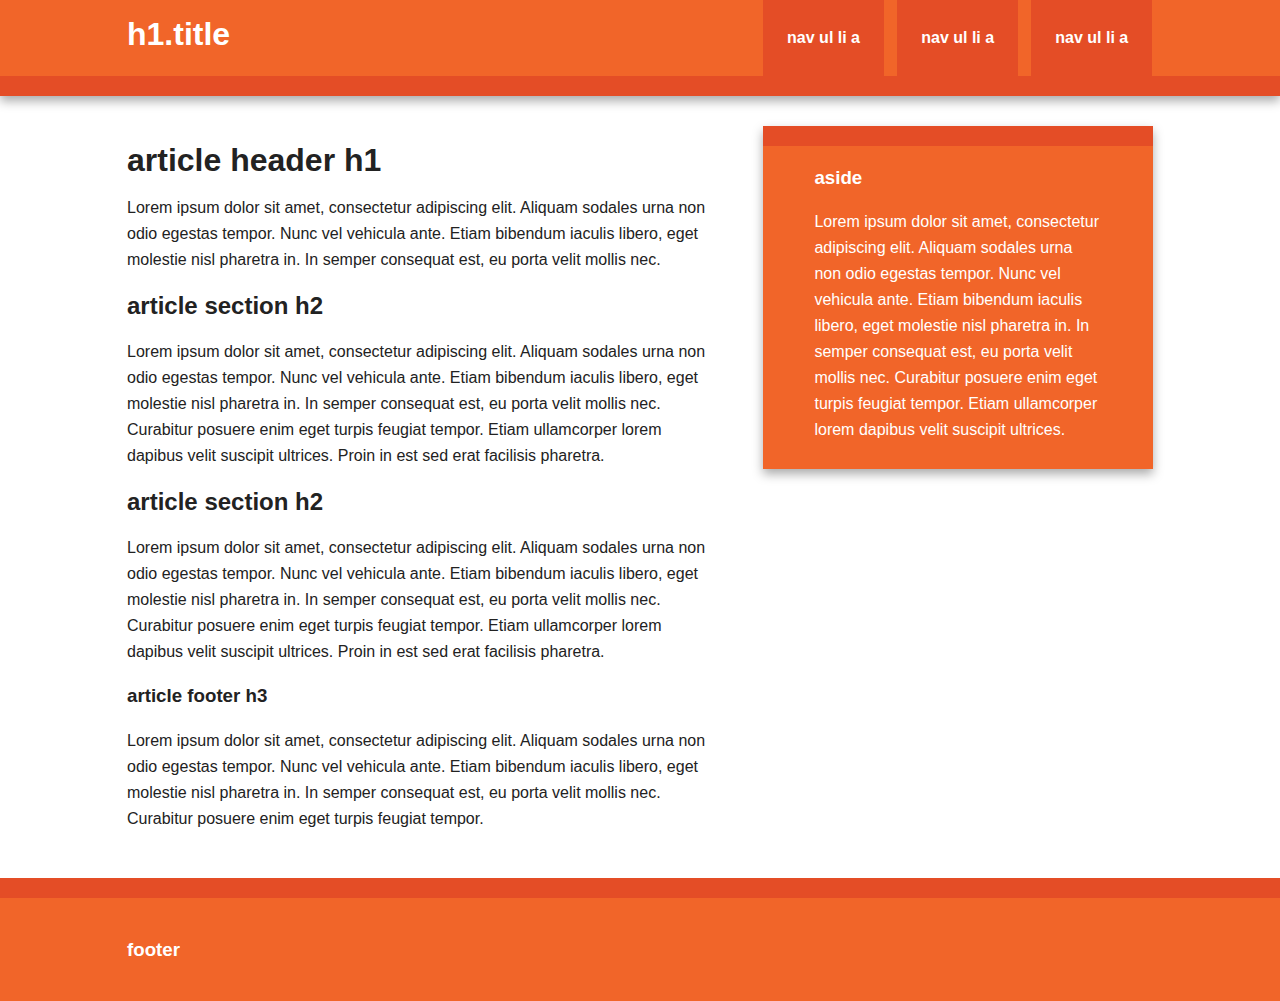
<file: initializr/index.html>
<!DOCTYPE html>
<!--[if lt IE 7]>      <html class="no-js lt-ie9 lt-ie8 lt-ie7"> <![endif]-->
<!--[if IE 7]>         <html class="no-js lt-ie9 lt-ie8"> <![endif]-->
<!--[if IE 8]>         <html class="no-js lt-ie9"> <![endif]-->
<!--[if gt IE 8]><!--> <html class="no-js"> <!--<![endif]-->
    <head>
        <meta charset="utf-8">
        <meta http-equiv="X-UA-Compatible" content="IE=edge,chrome=1">
        <title></title>
        <meta name="description" content="">
        <meta name="viewport" content="width=device-width, initial-scale=1">

        <link rel="stylesheet" href="css/normalize.min.css">
        <link rel="stylesheet" href="css/main.css">

        <!--[if lt IE 9]>
            <script src="js/vendor/html5-3.6-respond-1.1.0.min.js"></script>
        <![endif]-->
    </head>
    <body>
        <!--[if lt IE 7]>
            <p class="browsehappy">You are using an <strong>outdated</strong> browser. Please <a href="http://browsehappy.com/">upgrade your browser</a> to improve your experience.</p>
        <![endif]-->

        <div class="header-container">
            <header class="wrapper clearfix">
                <h1 class="title">h1.title</h1>
                <nav>
                    <ul>
                        <li><a href="#">nav ul li a</a></li>
                        <li><a href="#">nav ul li a</a></li>
                        <li><a href="#">nav ul li a</a></li>
                    </ul>
                </nav>
            </header>
        </div>

        <div class="main-container">
            <div class="main wrapper clearfix">

                <article>
                    <header>
                        <h1>article header h1</h1>
                        <p>Lorem ipsum dolor sit amet, consectetur adipiscing elit. Aliquam sodales urna non odio egestas tempor. Nunc vel vehicula ante. Etiam bibendum iaculis libero, eget molestie nisl pharetra in. In semper consequat est, eu porta velit mollis nec.</p>
                    </header>
                    <section>
                        <h2>article section h2</h2>
                        <p>Lorem ipsum dolor sit amet, consectetur adipiscing elit. Aliquam sodales urna non odio egestas tempor. Nunc vel vehicula ante. Etiam bibendum iaculis libero, eget molestie nisl pharetra in. In semper consequat est, eu porta velit mollis nec. Curabitur posuere enim eget turpis feugiat tempor. Etiam ullamcorper lorem dapibus velit suscipit ultrices. Proin in est sed erat facilisis pharetra.</p>
                    </section>
                    <section>
                        <h2>article section h2</h2>
                        <p>Lorem ipsum dolor sit amet, consectetur adipiscing elit. Aliquam sodales urna non odio egestas tempor. Nunc vel vehicula ante. Etiam bibendum iaculis libero, eget molestie nisl pharetra in. In semper consequat est, eu porta velit mollis nec. Curabitur posuere enim eget turpis feugiat tempor. Etiam ullamcorper lorem dapibus velit suscipit ultrices. Proin in est sed erat facilisis pharetra.</p>
                    </section>
                    <footer>
                        <h3>article footer h3</h3>
                        <p>Lorem ipsum dolor sit amet, consectetur adipiscing elit. Aliquam sodales urna non odio egestas tempor. Nunc vel vehicula ante. Etiam bibendum iaculis libero, eget molestie nisl pharetra in. In semper consequat est, eu porta velit mollis nec. Curabitur posuere enim eget turpis feugiat tempor.</p>
                    </footer>
                </article>

                <aside>
                    <h3>aside</h3>
                    <p>Lorem ipsum dolor sit amet, consectetur adipiscing elit. Aliquam sodales urna non odio egestas tempor. Nunc vel vehicula ante. Etiam bibendum iaculis libero, eget molestie nisl pharetra in. In semper consequat est, eu porta velit mollis nec. Curabitur posuere enim eget turpis feugiat tempor. Etiam ullamcorper lorem dapibus velit suscipit ultrices.</p>
                </aside>

            </div> <!-- #main -->
        </div> <!-- #main-container -->

        <div class="footer-container">
            <footer class="wrapper">
                <h3>footer</h3>
            </footer>
        </div>

        <script src="//ajax.googleapis.com/ajax/libs/jquery/1.11.1/jquery.js"></script>
        <script>window.jQuery || document.write('<script src="js/vendor/jquery-1.11.1.js"><\/script>')</script>

        <script src="js/main.js"></script>

        <!-- Google Analytics: change UA-XXXXX-X to be your site's ID. -->
        <script>
            (function(b,o,i,l,e,r){b.GoogleAnalyticsObject=l;b[l]||(b[l]=
            function(){(b[l].q=b[l].q||[]).push(arguments)});b[l].l=+new Date;
            e=o.createElement(i);r=o.getElementsByTagName(i)[0];
            e.src='//www.google-analytics.com/analytics.js';
            r.parentNode.insertBefore(e,r)}(window,document,'script','ga'));
            ga('create','UA-XXXXX-X');ga('send','pageview');
        </script>
    </body>
</html>
</file>
<file: initializr/css/main.css>
/*! HTML5 Boilerplate v4.3.0 | MIT License | http://h5bp.com/ */

html,
button,
input,
select,
textarea {
    color: #222;
}

html {
    font-size: 1em;
    line-height: 1.4;
}

::-moz-selection {
    background: #b3d4fc;
    text-shadow: none;
}

::selection {
    background: #b3d4fc;
    text-shadow: none;
}

hr {
    display: block;
    height: 1px;
    border: 0;
    border-top: 1px solid #ccc;
    margin: 1em 0;
    padding: 0;
}

audio,
canvas,
img,
video {
    vertical-align: middle;
}

fieldset {
    border: 0;
    margin: 0;
    padding: 0;
}

textarea {
    resize: vertical;
}

.browsehappy {
    margin: 0.2em 0;
    background: #ccc;
    color: #000;
    padding: 0.2em 0;
}


/* ===== Initializr Styles ==================================================
   Author: Jonathan Verrecchia - verekia.com/initializr/responsive-template
   ========================================================================== */

body {
    font: 16px/26px Helvetica, Helvetica Neue, Arial;
}

.wrapper {
    width: 90%;
    margin: 0 5%;
}

/* ===================
    ALL: Orange Theme
   =================== */

.header-container {
    border-bottom: 20px solid #e44d26;
}

.footer-container,
.main aside {
    border-top: 20px solid #e44d26;
}

.header-container,
.footer-container,
.main aside {
    background: #f16529;
}

.title {
    color: white;
}

/* ==============
    MOBILE: Menu
   ============== */

nav ul {
    margin: 0;
    padding: 0;
}

nav a {
    display: block;
    margin-bottom: 10px;
    padding: 15px 0;

    text-align: center;
    text-decoration: none;
    font-weight: bold;

    color: white;
    background: #e44d26;
}

nav a:hover,
nav a:visited {
    color: white;
}

nav a:hover {
    text-decoration: underline;
}

/* ==============
    MOBILE: Main
   ============== */

.main {
    padding: 30px 0;
}

.main article h1 {
    font-size: 2em;
}

.main aside {
    color: white;
    padding: 0px 5% 10px;
}

.footer-container footer {
    color: white;
    padding: 20px 0;
}

/* ===============
    ALL: IE Fixes
   =============== */

.ie7 .title {
    padding-top: 20px;
}

/* ==========================================================================
   Author's custom styles
   ========================================================================== */















/* ==========================================================================
   Media Queries
   ========================================================================== */

@media only screen and (min-width: 480px) {

/* ====================
    INTERMEDIATE: Menu
   ==================== */

    nav a {
        float: left;
        width: 27%;
        margin: 0 1.7%;
        padding: 25px 2%;
        margin-bottom: 0;
    }

    nav li:first-child a {
        margin-left: 0;
    }

    nav li:last-child a {
        margin-right: 0;
    }

/* ========================
    INTERMEDIATE: IE Fixes
   ======================== */

    nav ul li {
        display: inline;
    }

    .oldie nav a {
        margin: 0 0.7%;
    }
}

@media only screen and (min-width: 768px) {

/* ====================
    WIDE: CSS3 Effects
   ==================== */

    .header-container,
    .main aside {
        -webkit-box-shadow: 0 5px 10px #aaa;
           -moz-box-shadow: 0 5px 10px #aaa;
                box-shadow: 0 5px 10px #aaa;
    }

/* ============
    WIDE: Menu
   ============ */

    .title {
        float: left;
    }

    nav {
        float: right;
        width: 38%;
    }

/* ============
    WIDE: Main
   ============ */

    .main article {
        float: left;
        width: 57%;
    }

    .main aside {
        float: right;
        width: 28%;
    }
}

@media only screen and (min-width: 1140px) {

/* ===============
    Maximal Width
   =============== */

    .wrapper {
        width: 1026px; /* 1140px - 10% for margins */
        margin: 0 auto;
    }
}

/* ==========================================================================
   Helper classes
   ========================================================================== */

.ir {
    background-color: transparent;
    border: 0;
    overflow: hidden;
    *text-indent: -9999px;
}

.ir:before {
    content: "";
    display: block;
    width: 0;
    height: 150%;
}

.hidden {
    display: none !important;
    visibility: hidden;
}

.visuallyhidden {
    border: 0;
    clip: rect(0 0 0 0);
    height: 1px;
    margin: -1px;
    overflow: hidden;
    padding: 0;
    position: absolute;
    width: 1px;
}

.visuallyhidden.focusable:active,
.visuallyhidden.focusable:focus {
    clip: auto;
    height: auto;
    margin: 0;
    overflow: visible;
    position: static;
    width: auto;
}

.invisible {
    visibility: hidden;
}

.clearfix:before,
.clearfix:after {
    content: " ";
    display: table;
}

.clearfix:after {
    clear: both;
}

.clearfix {
    *zoom: 1;
}

/* ==========================================================================
   Print styles
   ========================================================================== */

@media print {
    * {
        background: transparent !important;
        color: #000 !important;
        box-shadow: none !important;
        text-shadow: none !important;
    }

    a,
    a:visited {
        text-decoration: underline;
    }

    a[href]:after {
        content: " (" attr(href) ")";
    }

    abbr[title]:after {
        content: " (" attr(title) ")";
    }

    .ir a:after,
    a[href^="javascript:"]:after,
    a[href^="#"]:after {
        content: "";
    }

    pre,
    blockquote {
        border: 1px solid #999;
        page-break-inside: avoid;
    }

    thead {
        display: table-header-group;
    }

    tr,
    img {
        page-break-inside: avoid;
    }

    img {
        max-width: 100% !important;
    }

    @page {
        margin: 0.5cm;
    }

    p,
    h2,
    h3 {
        orphans: 3;
        widows: 3;
    }

    h2,
    h3 {
        page-break-after: avoid;
    }
}
</file>
